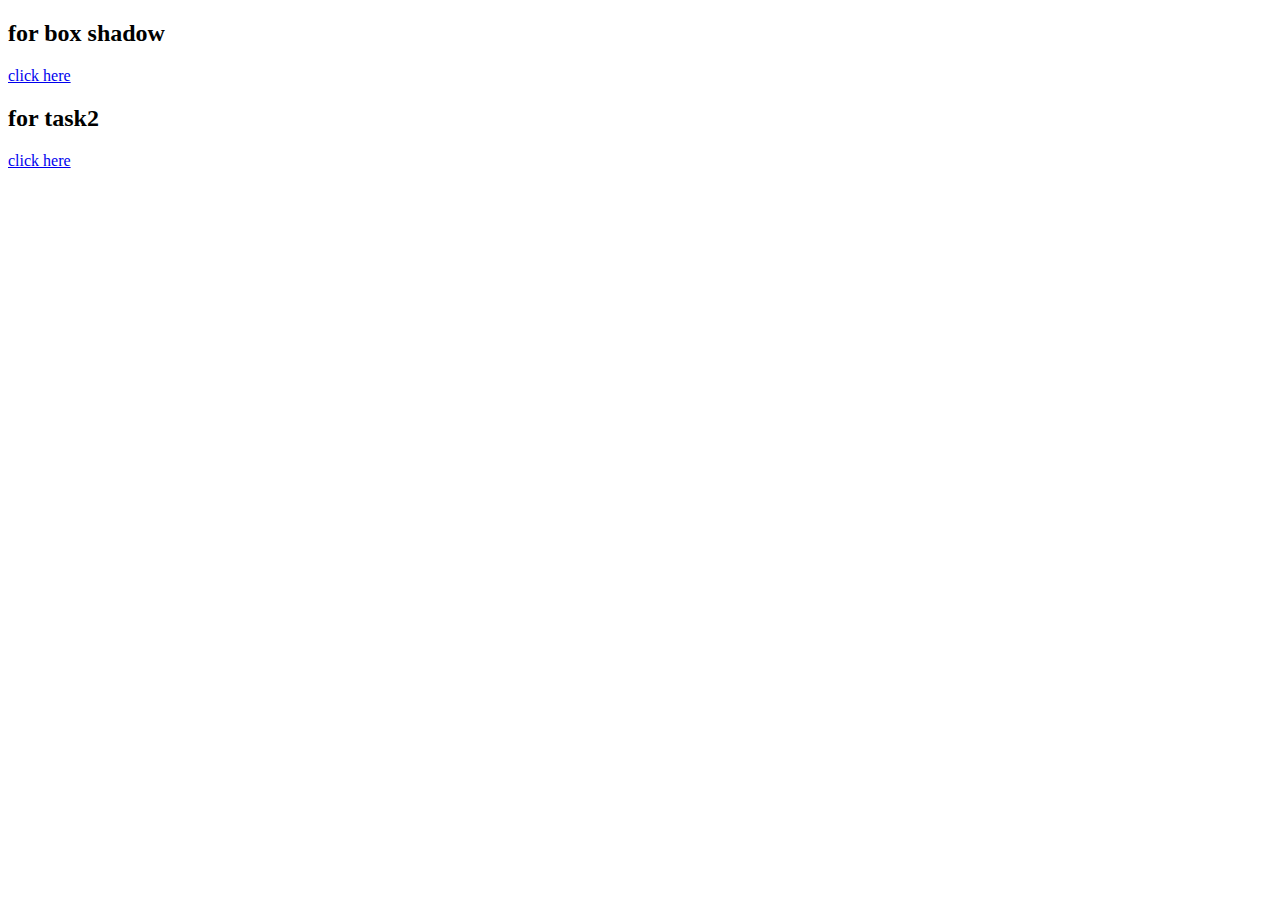
<file: index.html>
<!DOCTYPE html>
<html lang="en">
<head>
    <meta charset="UTF-8">
    <meta name="viewport" content="width=device-width, initial-scale=1.0">
    <title>task 5</title>
</head>
<body>
    <h2>for box shadow</h2>
    <a href="./taska.html">click here</a>
    <h2>for task2 </h2>
    <a href="./taskb.html">click here</a>
</body>
</html>
</file>
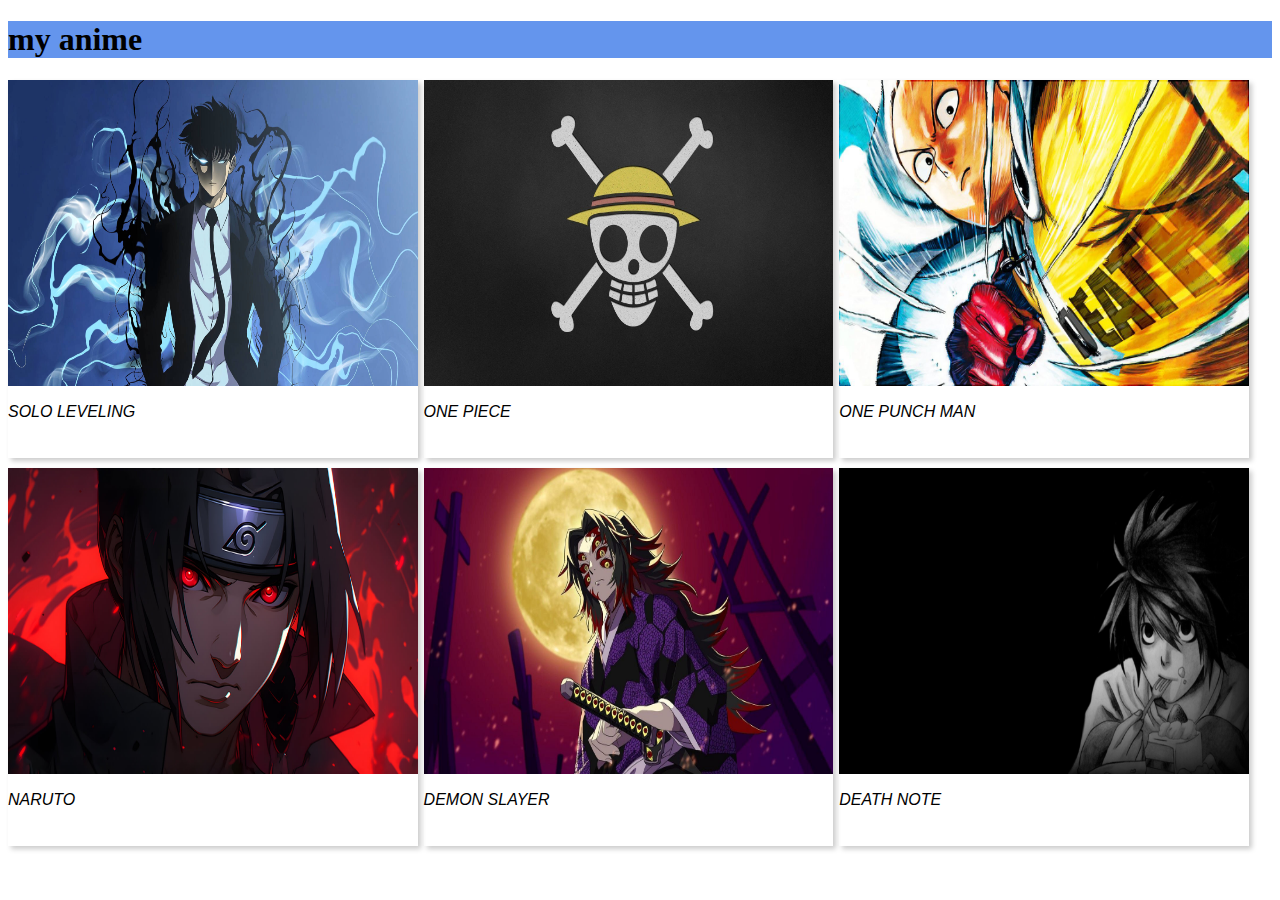
<file: taska.html>
<!DOCTYPE html>
<html lang="en">
<head>
    <meta charset="UTF-8">
    <meta name="viewport" content="width=device-width, initial-scale=1.0">
    <title>styling</title>
    <link rel="stylesheet" href="./taska.css">
</head>
<body>
    <h1> my anime </h1>
    <div class="container1">
        <section>
            <img src="./w1.jpg" alt="">
            <h2>SOLO LEVELING</h2>
        </section>
        <section>
            <img src="./w2.jpg" alt="">
            <h2>ONE PIECE </h2>
        </section>
        <section>
            <img src="./w3.jpg" alt="">
            <h2>ONE PUNCH MAN</h2>
        </section>
    </div>
    <div class="container2">
        <section>
            <img src="./w4.jpg" alt="">
            <h2>NARUTO</h2>
        </section>
        <section>
            <img src="./w5.jpeg" alt="">
            <h2>DEMON SLAYER</h2>
        </section>
        <section>
            <img src="./w6.jpeg" alt="">
            <h2>DEATH NOTE </h2>
        </section>
    </div>
</body>
</html>
</file>
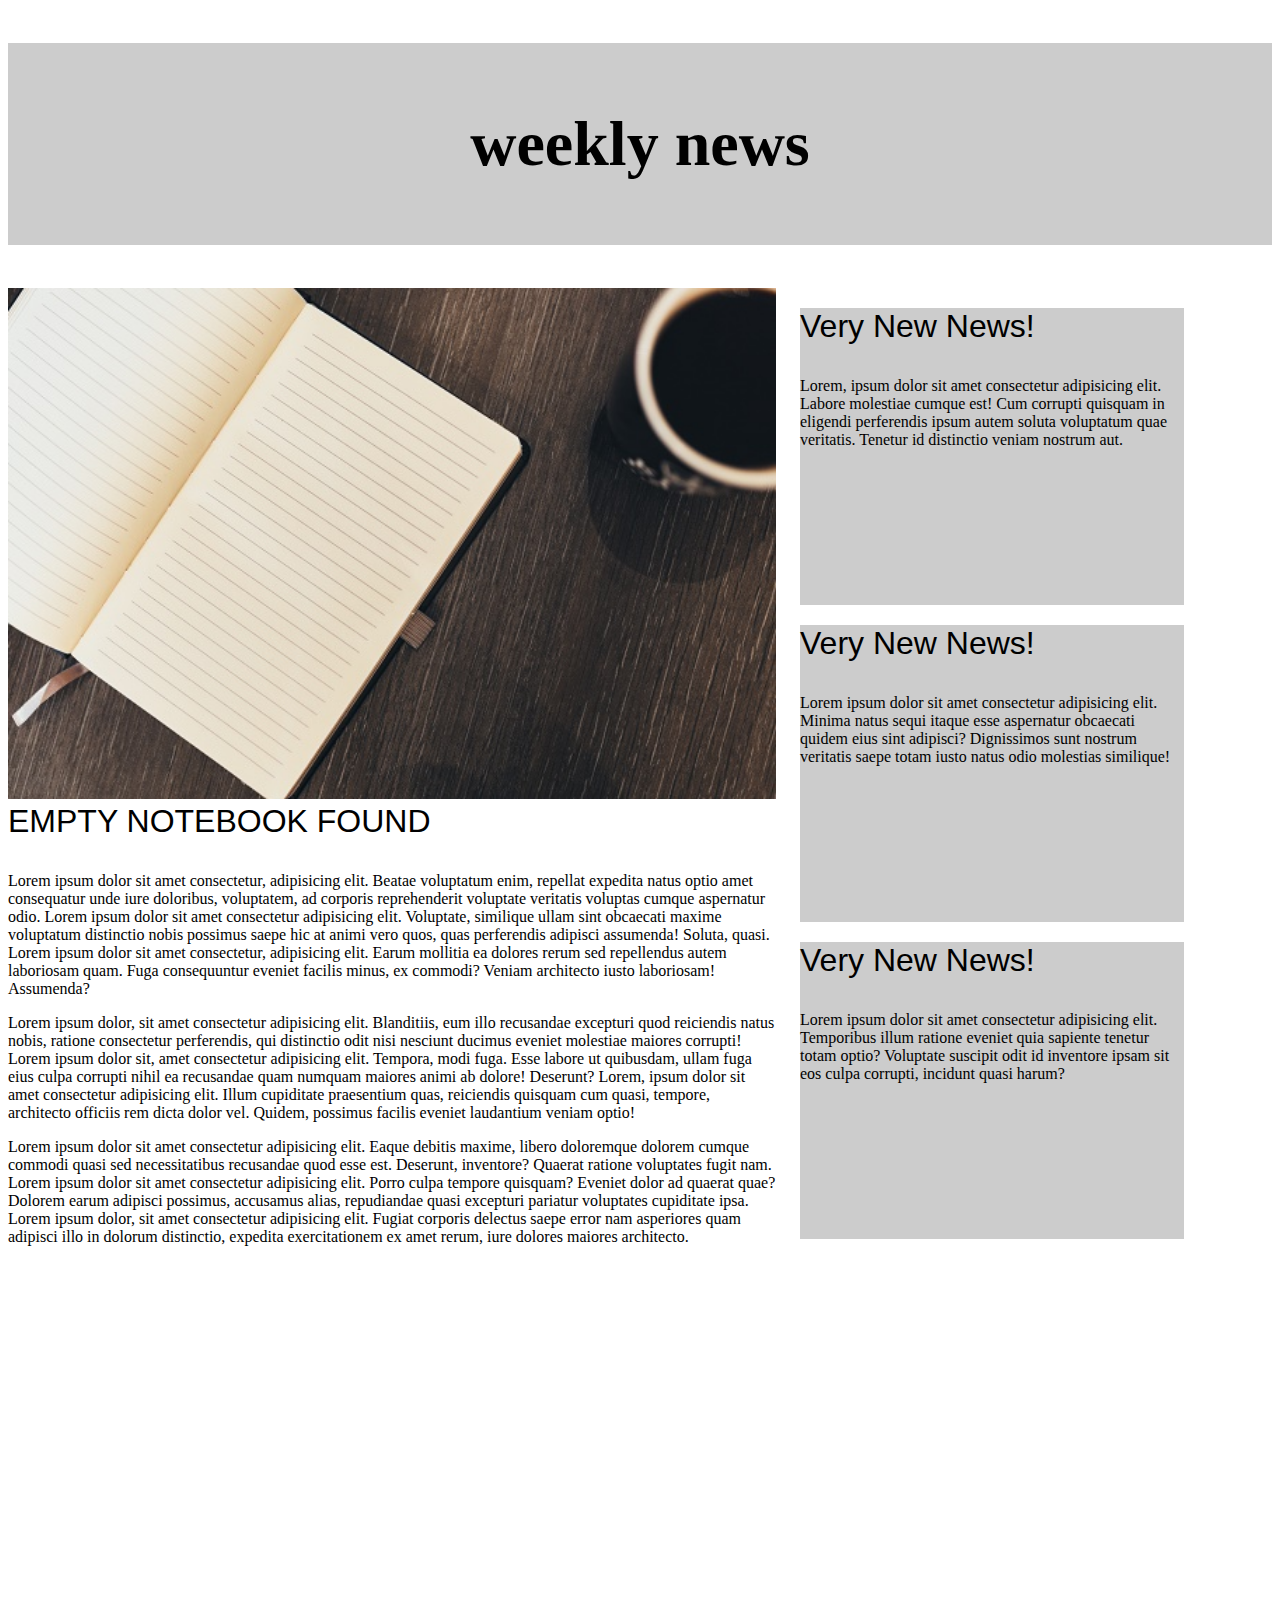
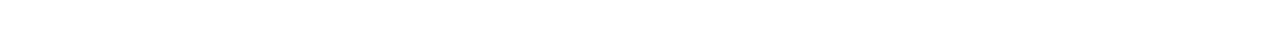
<file: taskb.html>
<!DOCTYPE html>
<html lang="en">
<head>
    <meta charset="UTF-8">
    <meta name="viewport" content="width=device-width, initial-scale=1.0">
    <title>font</title>
    <link rel="stylesheet" href="./taskb.css">
</head>
<body>
    <h1>weekly news</h1>
    <div class="container">
        <div class="container1">
            <img src="./notebook.jpg" alt="">
            <h3>EMPTY NOTEBOOK FOUND</h3>
            <p>Lorem ipsum dolor sit amet consectetur, adipisicing elit. Beatae voluptatum enim, repellat expedita natus optio amet consequatur unde iure doloribus, voluptatem, ad corporis reprehenderit voluptate veritatis voluptas cumque aspernatur odio. Lorem ipsum dolor sit amet consectetur adipisicing elit. Voluptate, similique ullam sint obcaecati maxime voluptatum distinctio nobis possimus saepe hic at animi vero quos, quas perferendis adipisci assumenda! Soluta, quasi. Lorem ipsum dolor sit amet consectetur, adipisicing elit. Earum mollitia ea dolores rerum sed repellendus autem laboriosam quam. Fuga consequuntur eveniet facilis minus, ex commodi? Veniam architecto iusto laboriosam! Assumenda?</p>
            <p>Lorem ipsum dolor, sit amet consectetur adipisicing elit. Blanditiis, eum illo recusandae excepturi quod reiciendis natus nobis, ratione consectetur perferendis, qui distinctio odit nisi nesciunt ducimus eveniet molestiae maiores corrupti! Lorem ipsum dolor sit, amet consectetur adipisicing elit. Tempora, modi fuga. Esse labore ut quibusdam, ullam fuga eius culpa corrupti nihil ea recusandae quam numquam maiores animi ab dolore! Deserunt? Lorem, ipsum dolor sit amet consectetur adipisicing elit. Illum cupiditate praesentium quas, reiciendis quisquam cum quasi, tempore, architecto officiis rem dicta dolor vel. Quidem, possimus facilis eveniet laudantium veniam optio!</p>
            <p>Lorem ipsum dolor sit amet consectetur adipisicing elit. Eaque debitis maxime, libero doloremque dolorem cumque commodi quasi sed necessitatibus recusandae quod esse est. Deserunt, inventore? Quaerat ratione voluptates fugit nam. Lorem ipsum dolor sit amet consectetur adipisicing elit. Porro culpa tempore quisquam? Eveniet dolor ad quaerat quae? Dolorem earum adipisci possimus, accusamus alias, repudiandae quasi excepturi pariatur voluptates cupiditate ipsa. Lorem ipsum dolor, sit amet consectetur adipisicing elit. Fugiat corporis delectus saepe error nam asperiores quam adipisci illo in dolorum distinctio, expedita exercitationem ex amet rerum, iure dolores maiores architecto.</p>
        </div>
        <div class="container2">
            <div class="child">
                <h3>Very New News!</h3>
                <p class="side">Lorem, ipsum dolor sit amet consectetur adipisicing elit. Labore molestiae cumque est! Cum corrupti quisquam in eligendi perferendis ipsum autem soluta voluptatum quae veritatis. Tenetur id distinctio veniam nostrum aut.</p>
            </div>
            <div class="child">
                <h3>Very New News!</h3>
                <p class="side">Lorem ipsum dolor sit amet consectetur adipisicing elit. Minima natus sequi itaque esse aspernatur obcaecati quidem eius sint adipisci? Dignissimos sunt nostrum veritatis saepe totam iusto natus odio molestias similique!</p>
            </div>
            <div class="child">
                <h3>Very New News!</h3>
                <p class="side">Lorem ipsum dolor sit amet consectetur adipisicing elit. Temporibus illum ratione eveniet quia sapiente tenetur totam optio? Voluptate suscipit odit id inventore ipsam sit eos culpa corrupti, incidunt quasi harum?</p>
            </div>
        </div>
    </div>
</body>
</html>
</file>
<file: taska.css>
section{
    display: inline-block;
    width: 32vw;
    height: 42vh;
    box-shadow: 3px 3px 5px #ccc;
    margin-right: 2px; 
}
img{
    width: 100%;
    height: 34vh;
}
.container1{
    margin-bottom: 10px;
}
h2{
    font-family: 'Segoe UI', Tahoma, Geneva, Verdana, sans-serif;
    text-align:left ;
    font-weight: 400;
    font-style: italic;
    font-size: 1rem;
}
h1{
    background-color: cornflowerblue;
}
*{
    box-sizing: border-box;
}
</file>
<file: taskb.css>
*{
    box-sizing: border-box;
}
h1{
    background-color: #ccc;
    font-size: 4rem;
    padding: 64px;
    text-align: center;
}
.container1,.container2{
    display: inline-block;
    vertical-align: top;
}
.container1{
    width: 60vw;
    height: 100%;
}
.container2{
    width: 30vw;
    height: 100vh;
}
.container{
    width: 100vw;
    height: 150vh;
}
.child{
    height: 33vh;
    width: 100%;
    background-color: #ccc;
    margin: 20px;
}
img{
    width: 100%;
}
h3{
    font-family: 'Segoe UI', Tahoma, Geneva, Verdana, sans-serif;
    font-size: 32px;
    font-weight: 400;
    margin-top: 0px;
    font-weight: 400;
    text-transform: capitalize;
}
side{
    text-align: justify;
    font-family: sans-serif;
}
</file>
